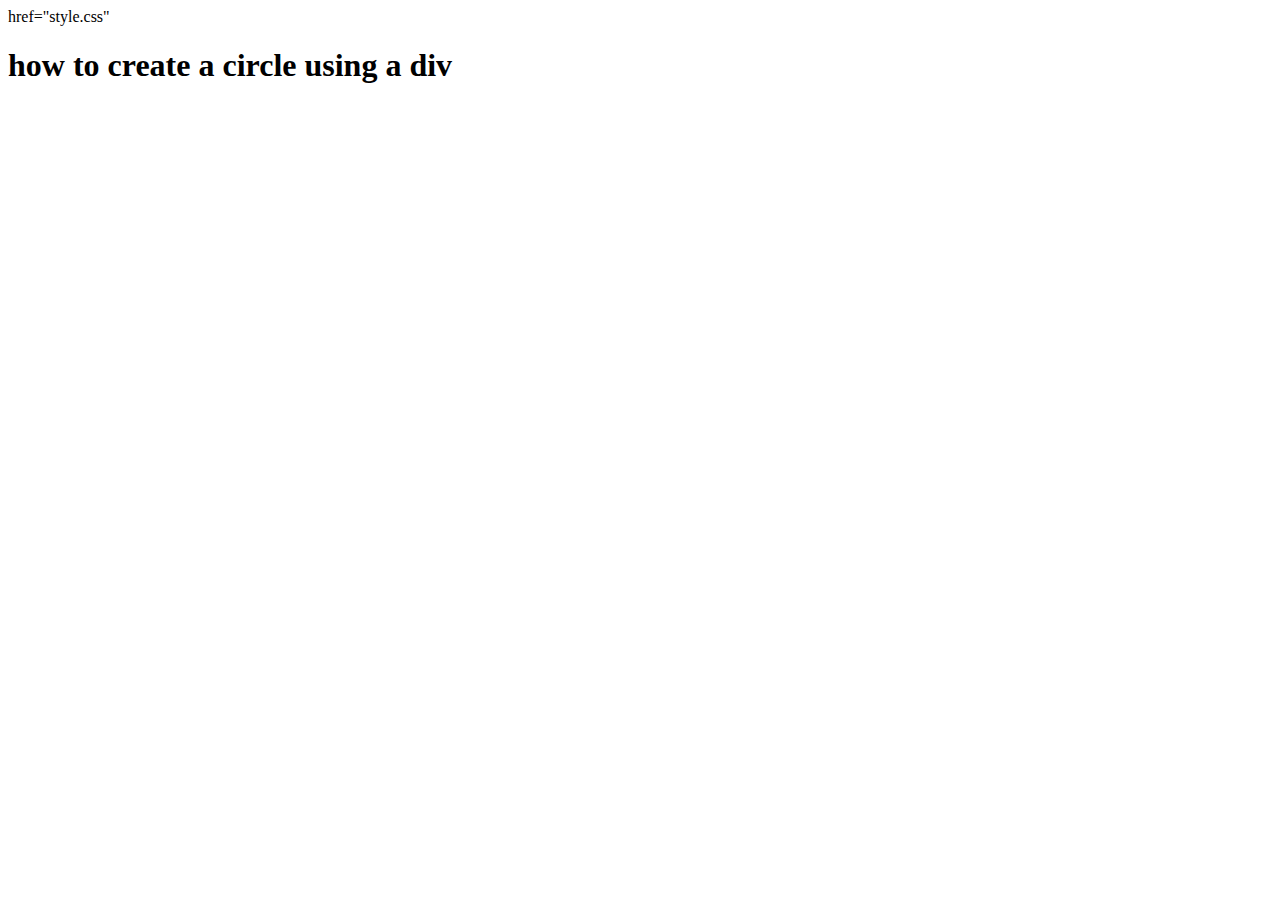
<file: circle.html>
<!doctype.html>
<html>
<html>
  <title>How to Create a circle using a div</title>
  <link rel="stylesheet"> href="style.css"
</head> 
<body>  
   <h1>how to create a circle using a div</h1>
   <div class="blue circle">
     
   <div>
</body>
</html>
</file>
